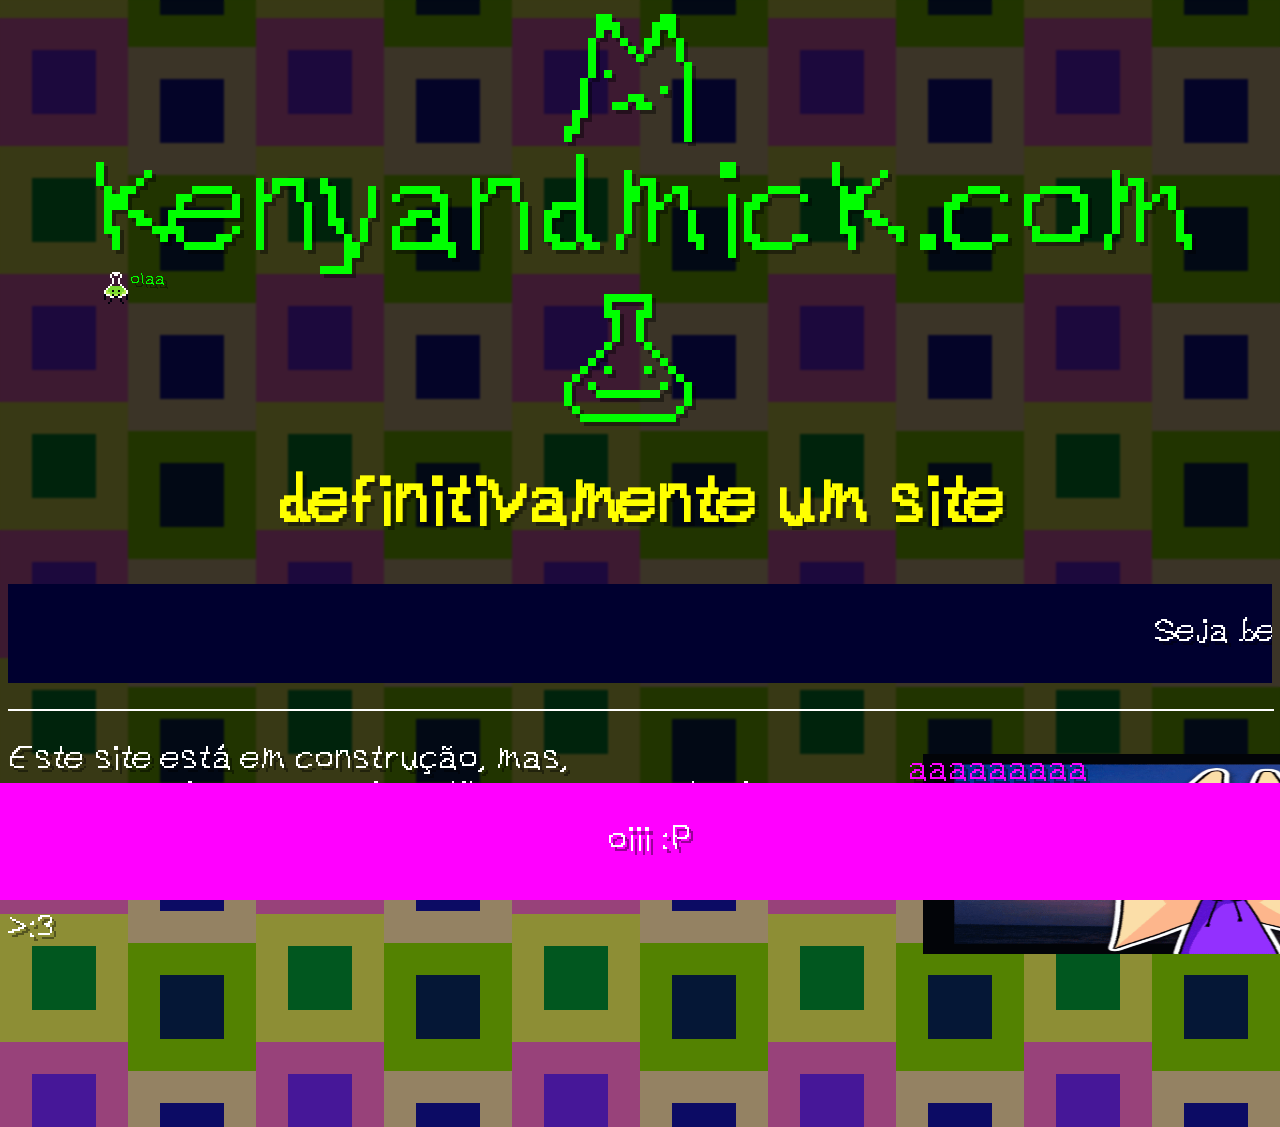
<file: index.html>
<!DOCTYPE html>
<meta property="og:type" content="website">
<meta property="og:site_name" content="Keny e Mick ☻">
<meta property="og:title" content="saites">
<meta property="og:description" content="isso ai">
<meta property="og:image" content="https://raw.githubusercontent.com/mickenyweb/website-or-something-2/refs/heads/main/embed.png">
<meta property="og:image:width" content="1200">
<meta property="og:image:height" content="950">
<meta name="theme-color" content="#f5ef42">
<link type="application/json+oembed" href="embed.json">
<meta name="twitter:card" content="summary_large_image">
<meta name="viewport" content="width=device-width, initial-scale=1.0">
<html>
<head>
<title>keny e mick ☻</title>
<link id="faviconchange" rel="icon" href="icon1.png" type="image/x-icon">
<style>

html {
    cursor: url(cursor.gif), auto;
    text-shadow: rgba(0, 0, 0, 0.4) 4px 4px;
}

@font-face {
	font-family: rasbiscos;
	src: url(rasbiscos.woff2);
}
			
body {
	background-image: url(bg.gif); 
    background-color:#00002f;
	color:#ff00ff; 
    font-size:200%;
    font-family:rasbiscos;
}

#overlay {
  position: fixed;
  width: 100%;
  height: 100%;
  top: 0;
  left: 0;
  background-color: rgba(0, 0, 0, 0.6);
  backdrop-filter: blur(1px);
  z-index: 1;
}

.content, h1, p, kenyverde, footer, img, div {
	position: relative;
	z-index: 2;
}

h1 {color:#ffffff;}
p {color: #ffffff;}

kenyverde   {
    color: #00ff00; 
    font-size: 400%;
}

.aaa {
	display: flex;
	position: absolute;
	left:900px; 
	top:170px; 
	float: right;
}

.bleh	{
	position: absolute;
	float: right;	
	left:900px; 
	top:170px;
	margin-left: 15px;
	width: 600px;
	height: 200px;
	transition: transform 0.3s ease;	
	cursor: pointer;
}

.bleh:hover	{
	transform: scale(1.2); 
}

.bleh:active {
	transform: scale(0.9);
	transition: transform 0.2s ease;
}

.achemy{
	position:absolute; 
	left:100px; 
	top:272px;
}
		
.idk {
	position: fixed;
    bottom: 0;
    left: 0;
    width: 100%;
    background-color: #ff00ff;
    color: white;
    text-align: center;
    padding: 9px;
}

.gif1 {
	position:absolute;
    left:40px;
    top:40px
}

@media (max-width: 768px) {
	body {
		font-size: 120%;
	}

	h1 {
		font-size: 1.5em;
	}

	p {
		font-size: 1em;
	}
	
	idk {
		font-size: 1em
	}

	kenyverde {
		font-size: 2em;
	}
	
	.aaa {
		position: sticky;
		float: none;
		display: block;
		text-align: center;
	}
	
	.bleh {
		position: sticky;
		float: none;
		margin: 0 auto;
		display: block;
	}
	
	.achemy {
		position: sticky;
		display: block;
		margin: 0 auto;
	}
	
	marquee {
		font-size: 0.8em;
	}
}

img {
  max-width: 100%;
  height: auto;
}
</style>
</head>

<script> 
const favicons = [ 
	"icon1.png", 
	"icon2.png"
]; 
const randomFavicon = favicons[Math.floor(Math.random() * favicons.length)];

document.getElementById("faviconchange").setAttribute("href", randomFavicon); 
</script>

<body>

<div id="overlay"></div>

<center>
<kenyverde>☼ kenyandmick.com ►</kenyverde>
<h1 style="color:#ffff00;">definitivamente um site</h1>
</center>

<div class="content">
<marquee style="position=fixed;" bgcolor="#00002f">
<p>Seja bem vindo ao nosso website!</p>
</marquee>

<hr style="position=fixed;" width="100%" size="2" color="#ffffff">
<p>Este site está em construção, mas,<br>nossas paginas pessoais estão quase prontas!:</p>
<a href="https://kenyandmick.com/micknin">micknin</a>
<a href="https://kenyandmick.com/keny">keny</a>
<p>>:3</p>

<img class="bleh" src="bleh.gif" draggable="false">

<div class="aaa">aaaaaaaaa</div>
<br><br><br><br>
</div>

<img class="achemy" src="achemy.gif">

<div style="position:absolute; left:130px; top:272px; color:#00ff00; font-size: 50%;" float: right;">olaa</div>

<footer class="idk">
<p>oiii :P</p>
</footer>

</body>
</html>
</file>
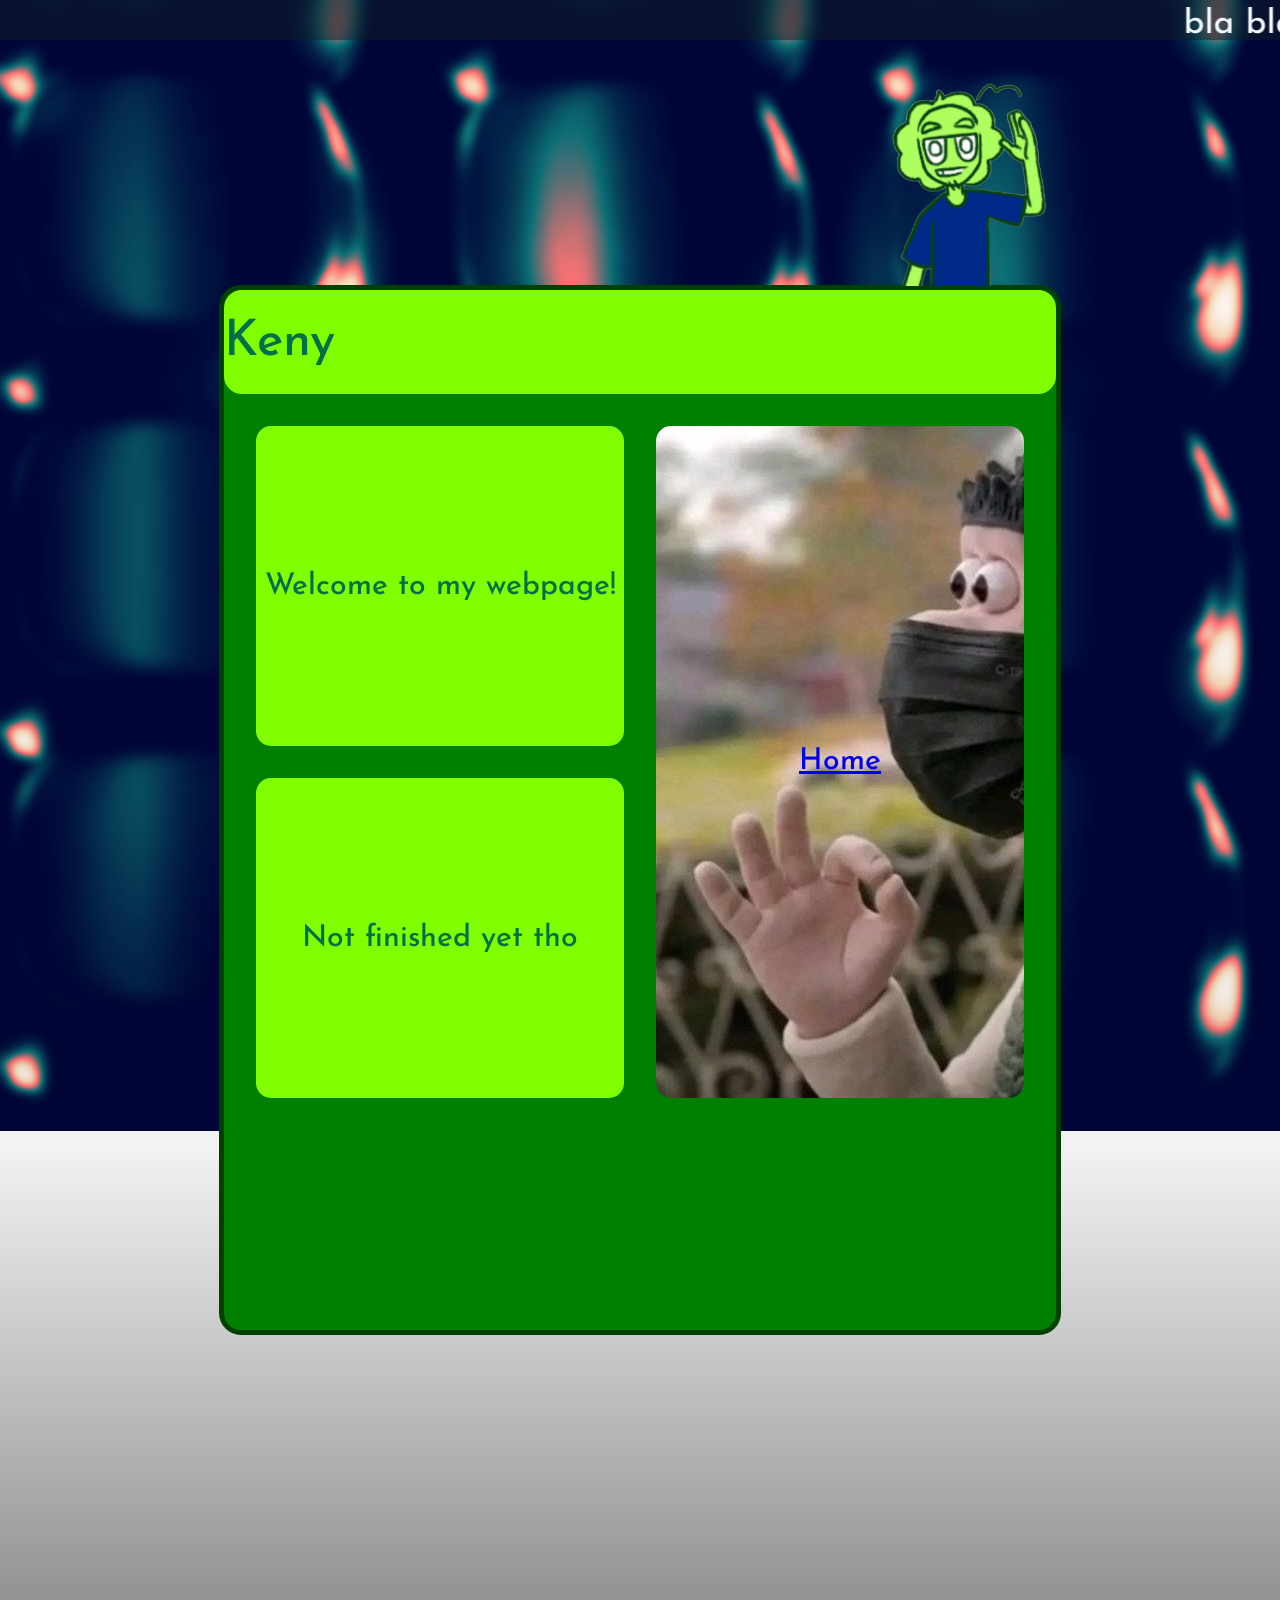
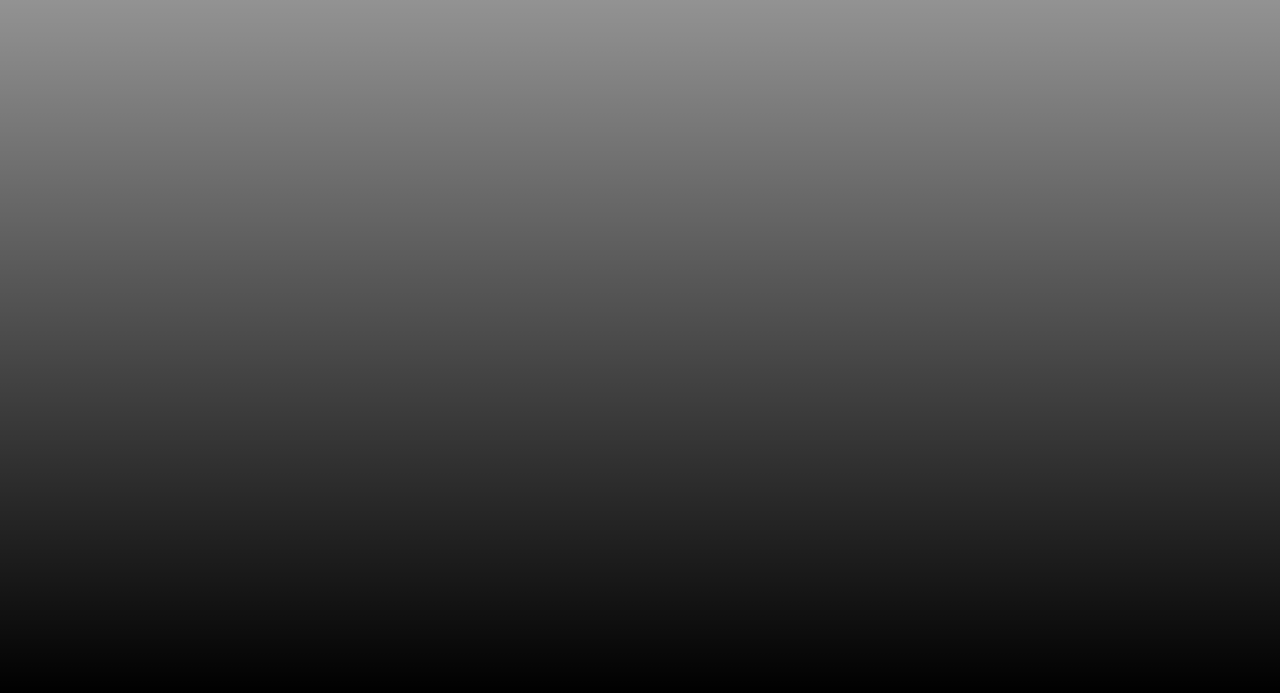
<file: keny/index.html>
<!DOCTYPE html>
<html>
<head>
<title>oi</title>
<link id="faviconchange" rel="icon" href="egle.png" type="image/x-icon">
<style>
  @font-face {
    font-family: JosefinSans;
    src: url(JosefinSans.ttf);
    }

  body {
    font-family: JosefinSans;
    font-weight: 500;
    font-size: 50px;
    color: rgb(0, 111, 74);
    margin: 0;
    height: auto;
    background-image: linear-gradient(to bottom, rgba(0, 0, 0, 0.0), rgba(0, 0, 0, 0.05), rgba(0, 0, 0, 1)), 
    url(bg.png);
    background-size: cover;
    background-attachment: scroll, fixed;
    background-repeat: no-repeat;
    }  

  html {
    scroll-behavior: smooth;
    }    

  .barratext {
    font-size: 60px;
    color: #ffffff;
    }

  .container {
    border-style: solid;
    border-width: 5px;
    border-color: rgb(0, 64, 0);
    border-radius: 22px;
    display: flex;
    max-width: 832px;
    /*padding: 64px 32px;*/
    margin: 245px auto;
    align-items: center;
    justify-content: center;
    background-color: green;
    } 

  .card {
    border-radius: 18px;
    display: flex;
    align-items: center;
    width: auto;
    height: 6.5rem;
    background-color: chartreuse;
  }

  .child {
    display: flex;
    align-items: center;
    justify-content: center;
    font-size: 30px;
    border-radius: 15px;
    margin: 10px;
    margin-top: 2rem;
    margin-left: 2rem;
    width: 23rem;
    height: 20rem;
    background-color:chartreuse;

    } 

  header {
    display: flex;
    align-items: start;
    position: relative;
    }

  .marques {
    background-color: rgba(17, 29, 36, 0.5);
    -webkit-backdrop-filter: blur(5px);
    backdrop-filter: blur(6px);
    width: auto;
    height: 2.5rem;
  }
    
  .imagem-fixa {
    position: fixed;
    bottom: 0;
    left: 50%;
    transform: translateX(-50%);
    width: 700px;
    height: auto;
    }

  .me {
    position: relative;
    transform: scale(0.3);
    bottom: 109.29rem;
    left: 48%;
    width: 700px;
    height: auto;
    }

</style>

<body>
  <div class="marques">
    <marquee style="color: aliceblue; font-size: 35px; margin-top: 7px;">bla bla bla bla</marquee>
  </div>
  <div class="container">
      <div style="width: 100%; height: 65rem; border-radius: 2rem; position: relative;">
        <header class="card">
          <p>Keny</p>
        </header>
        <div class="child">Welcome to my webpage!</div>
        <div class="child">
          <p>Not finished yet tho</p>
        </div>
        <div class="child" style="margin-left: 27rem; margin-top: -42.63rem; height: 42rem; background-image: url(magotpranked.jpg);"><a href="https://kenyandmick.com/">Home</a></div>
      </div>    
    </div>
    <img src="me.png" class="me" draggable="false">
</body>
</html>
</file>
